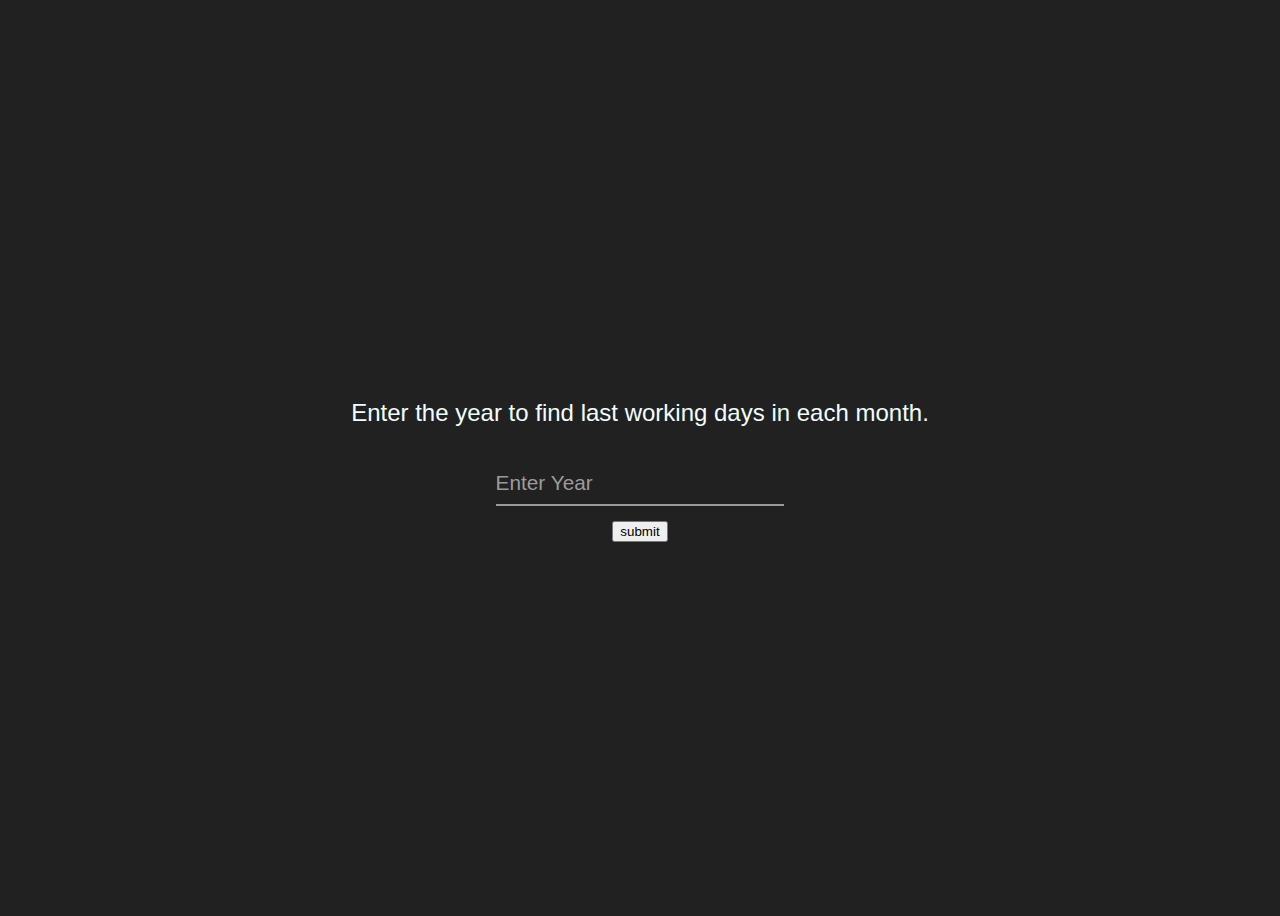
<file: UI/Templates/index.html>
<!DOCTYPE html>
<html> 
    <link href="https://cdn.jsdelivr.net/npm/bootstrap@5.0.2/dist/css/bootstrap.min.css" rel="stylesheet" integrity="sha384-EVSTQN3/azprG1Anm3QDgpJLIm9Nao0Yz1ztcQTwFspd3yD65VohhpuuCOmLASjC" crossorigin="anonymous">
   
   <style>
       .form__group {
	 position: relative;
	 padding: 15px 0 0;
	 margin-top: 10px;
	 width: 50%;
}
 .form__field {
	 font-family: inherit;
	 width: 100%;
	 border: 0;
	 border-bottom: 2px solid #9b9b9b;
	 outline: 0;
	 font-size: 1.3rem;
	 color: #fff;
	 padding: 7px 0;
	 background: transparent;
	 transition: border-color 0.2s;
}
 .form__field::placeholder {
	 color: transparent;
}
 .form__field:placeholder-shown ~ .form__label {
	 font-size: 1.3rem;
	 cursor: text;
	 top: 20px;
}
 .form__label {
	 position: absolute;
	 top: 0;
	 display: block;
	 transition: 0.2s;
	 font-size: 1rem;
	 color: #9b9b9b;
    
}
 .form__field:focus {
	 padding-bottom: 6px;
	 font-weight: 700;
	 border-width: 3px;
	 border-image: linear-gradient(to right, #11998e, #38ef7d);
	 border-image-slice: 1;
}
 .form__field:focus ~ .form__label {
	 position: absolute;
	 top: 0;
	 display: block;
	 transition: 0.2s;
	 font-size: 1rem;
	 color: #11998e;
	 font-weight: 700;
}
/* reset input */
 .form__field:required, .form__field:invalid {
	 box-shadow: none;
}
/* demo */
 body {
	 font-family: 'Poppins', sans-serif;
	 display: flex;
	 flex-direction: column;
	 justify-content: center;
	 align-items: center;
	 min-height: 100vh;
	 font-size: 1.5rem;
	 background-color: rgb(34, 33, 33);
}

.btn{

    margin-top: 15px;
}
.h{
    color: azure;
}
 
   </style>
    <head> 
        <title>Input year</title>
    </head> 
    <center>
        <body> 
                <div class="h">
                    <p>Enter the year to find last working days in each month.</p>
                </div>
               

                 <div class="form__group field">
                    <form  method="POST"
                    action="{{ url_for('handle_get') }}">
                    <input type="number" class="form__field" placeholder="Enter the Year" name="year" id='year' required />
                    <label for="year" class="form__label">Enter Year</label> 
                    <button class="btn btn-outline-warning button">submit</button>
                  </div>
                 <!-- <button class="button ">submit</button> -->
            </form> 
           
            <script src="https://code.jquery.com/jquery-3.2.1.slim.min.js" integrity="sha384-KJ3o2DKtIkvYIK3UENzmM7KCkRr/rE9/Qpg6aAZGJwFDMVNA/GpGFF93hXpG5KkN" crossorigin="anonymous"></script>
<script src="https://cdn.jsdelivr.net/npm/popper.js@1.12.9/dist/umd/popper.min.js" integrity="sha384-ApNbgh9B+Y1QKtv3Rn7W3mgPxhU9K/ScQsAP7hUibX39j7fakFPskvXusvfa0b4Q" crossorigin="anonymous"></script>
<script src="https://cdn.jsdelivr.net/npm/bootstrap@4.0.0/dist/js/bootstrap.min.js" integrity="sha384-JZR6Spejh4U02d8jOt6vLEHfe/JQGiRRSQQxSfFWpi1MquVdAyjUar5+76PVCmYl" crossorigin="anonymous"></script>
             
        </body> 
    </center>
</html>
</file>
